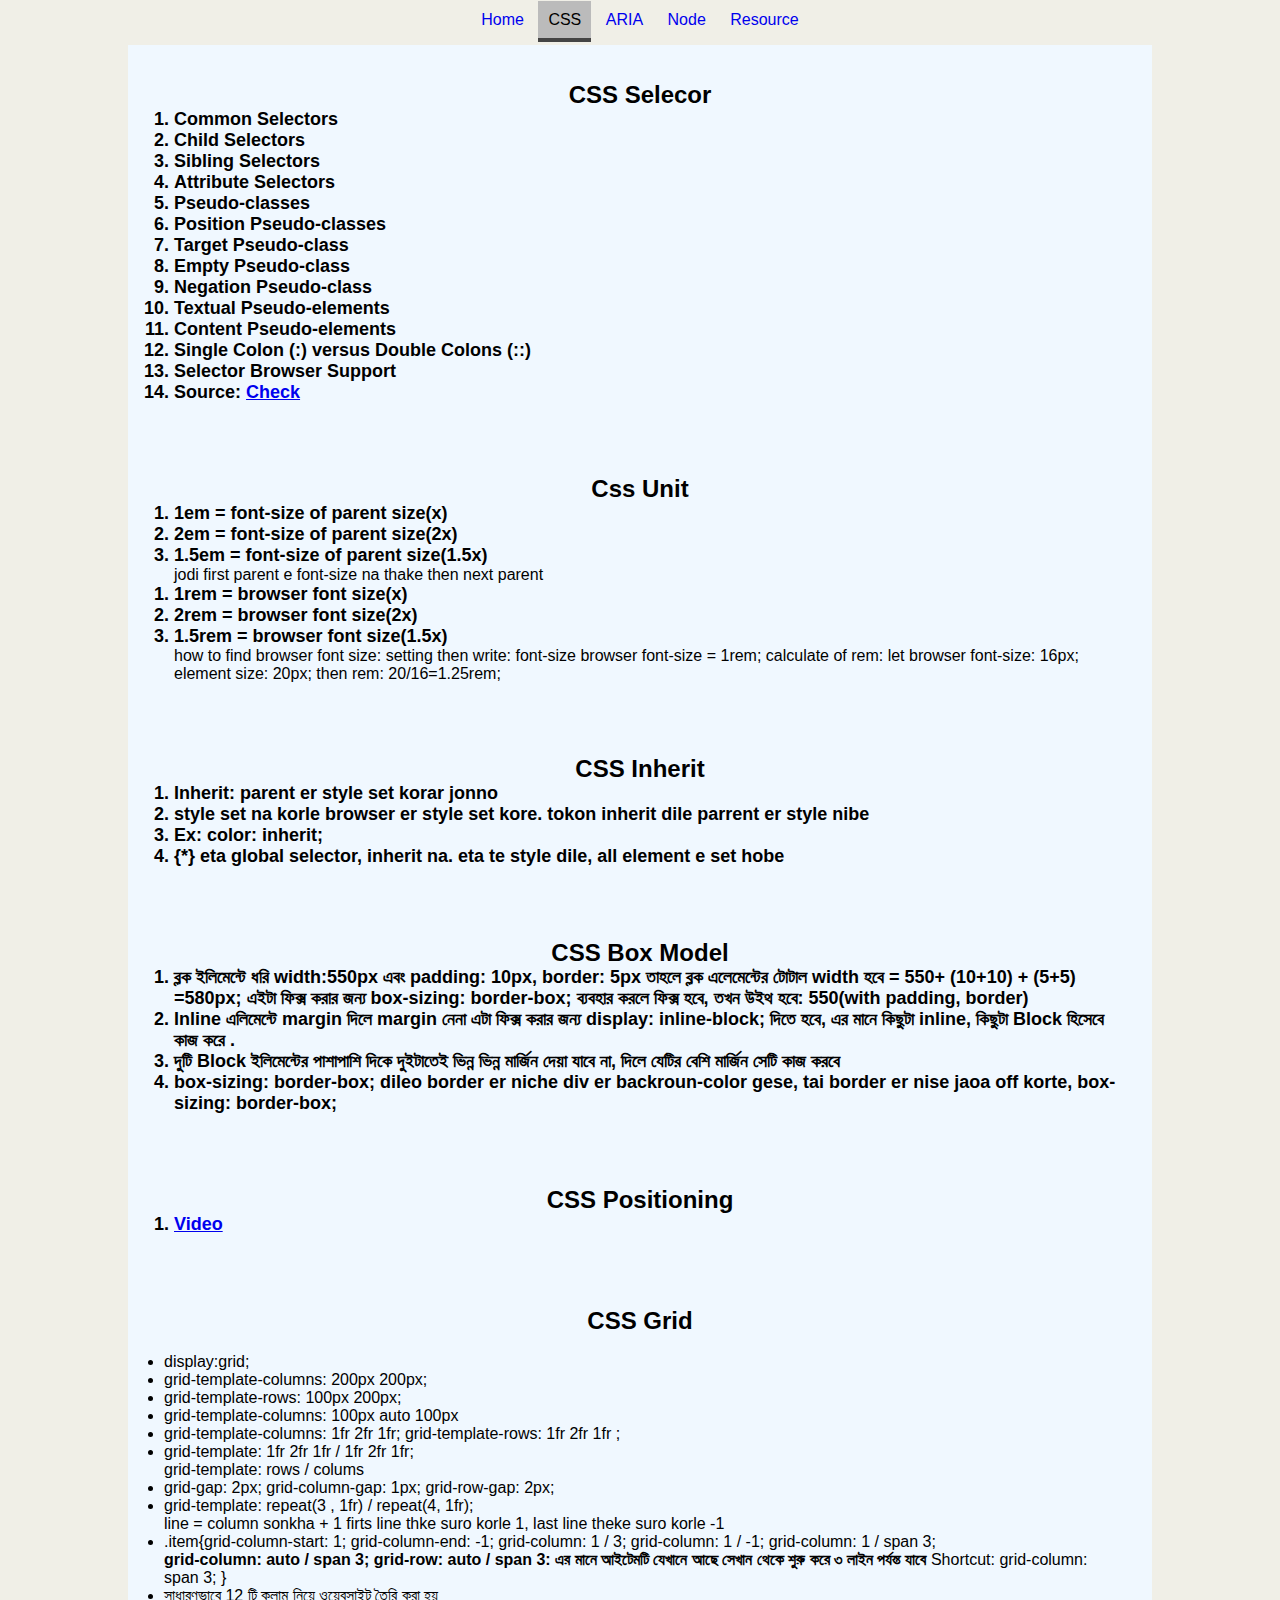
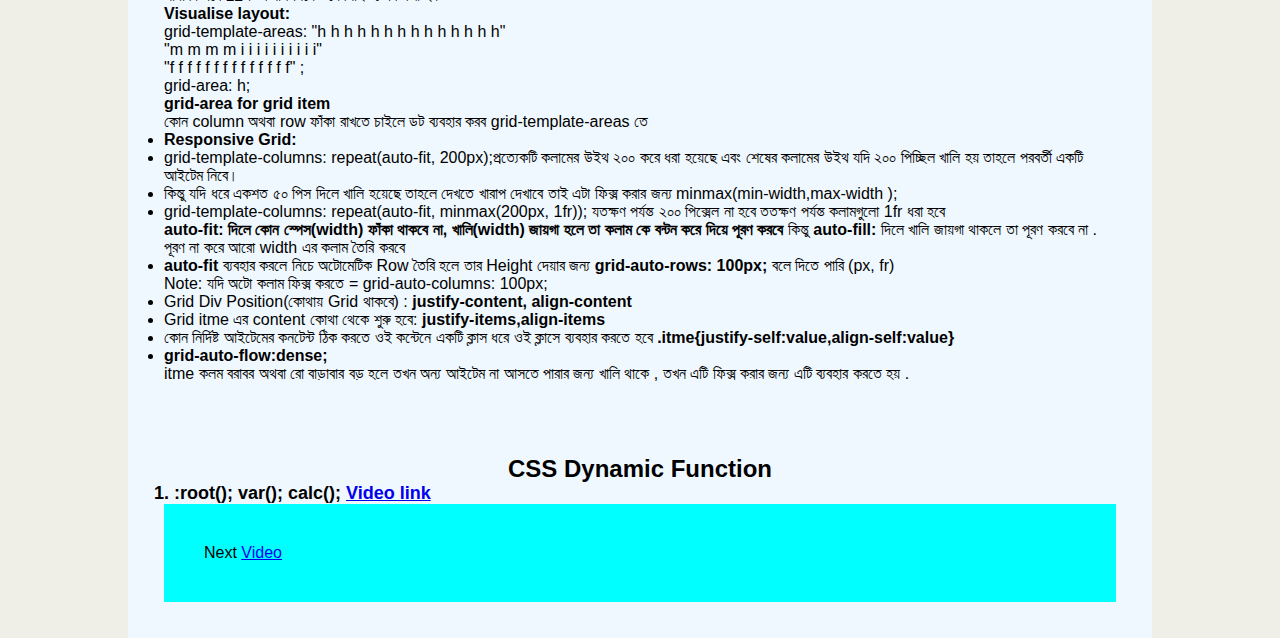
<file: css.html>
<!DOCTYPE html>
<html lang="en">
  <head>
    <meta charset="UTF-8" />
    <meta name="viewport" content="width=device-width, initial-scale=1.0" />
    <title>CSS</title>
    <link rel="stylesheet" href="./note.css" />
    <link
      rel="icon"
      href="https://raw.githubusercontent.com/mdatikulislam41/git-hub-command/56669156811a510a9829ae1d75fc61c33fc3df70/image/Git-Icon-1788C.svg"
      type="image/x-icon"
    />
  </head>
  <body>
    <header>
        <nav>
          <a href="./index.html">Home</a>
          <a href="./css.html" aria-current="page">CSS</a>
          <a href="./aria.html">ARIA</a>
          <a href="./node.html">Node</a>
          <a href="./resource.html">Resource</a>
        </nav>
      </header>
    <main>
      <section>
        <div class="css selector">
            <h2>CSS Selecor</h2>
            <div class="list">
             <ul>
                 <li>Common Selectors</li>
                 <li>Child Selectors</li>
                 <li>Sibling Selectors</li>
                 <li>Attribute Selectors</li>
                 <li>Pseudo-classes</li>
                 <li>Position Pseudo-classes</li>
                 <li>Target Pseudo-class</li>
                 <li>Empty Pseudo-class</li>
                 <li>Negation Pseudo-class</li>
                 <li>Textual Pseudo-elements</li>
                 <li>Content Pseudo-elements</li>
                 <li>Single Colon (:) versus Double Colons (::)</li>
                 <li>Selector Browser Support</li>
                 <li>Source: <a href="https://learn.shayhowe.com/advanced-html-css/complex-selectors/">Check</a></li>
         
         
             </ul>
            </div>
         </div>
         <div class="css css_unit">
             <h2>Css Unit</h2>
             <div class="list" >
                 <ul>
                     <li>1em = font-size of parent size(x)</li>
                     <li>2em = font-size of parent size(2x)</li>
                     <li>1.5em = font-size of parent size(1.5x)</li>
                     <span>jodi first parent e font-size na thake then next parent</span>
                 </ul>
                 <ul>
                     <li>1rem = browser font size(x)</li>
                     <li>2rem = browser font size(2x)</li>
                     <li>1.5rem = browser font size(1.5x)</li>
                     <span>how to find browser font size: setting then write: font-size</span>
                     <span>browser font-size = 1rem;</span>
                     <span>calculate of rem: let browser font-size: 16px; element size: 20px;
                         then rem: 20/16=1.25rem;
                     </span>
                 </ul>
             </div>
         
         </div>
         <div class="css css_style">
             <h2>CSS Inherit</h2>
             <div class="list">
              <ul>
                  <li>Inherit: parent er style set korar jonno</li>
                  <li>style set na korle browser er style set kore. tokon inherit dile parrent er style nibe</li>
                  <li>Ex: color: inherit;</li>
                  <li>{*} eta global selector, inherit na. eta te style dile, all element e set hobe</li>
          
              </ul>
             </div>
          </div>
          <div class="css css_box_model">
             <h2>CSS Box Model</h2>
             <div class="list">
              <ul>
                  <li>ব্লক ইলিমেন্টে ধরি width:550px এবং padding: 10px, border: 5px তাহলে ব্লক এলেমেন্টের টোটাল width হবে = 550+ (10+10) + (5+5) =580px; এইটা ফিক্স করার জন্য box-sizing: border-box; ব্যবহার করলে ফিক্স হবে, তখন উইথ হবে: 550(with padding, border)</li>
                  <li>Inline এলিমেন্টে margin দিলে margin নেনা এটা ফিক্স করার জন্য display: inline-block; দিতে হবে, এর মানে কিছুটা inline, কিছুটা Block হিসেবে কাজ করে . </li>
                  <li>দুটি Block ইলিমেন্টের পাশাপাশি দিকে দুইটাতেই ভিন্ন ভিন্ন মার্জিন দেয়া যাবে না, দিলে যেটির বেশি মার্জিন সেটি কাজ করবে</li>
                  <li>box-sizing: border-box; dileo border er niche div er backroun-color gese, tai border er nise jaoa off korte, box-sizing: border-box;</li>
              </ul>
             </div>
          </div> 
          <div class="css css_box_model">
             <h2>CSS Positioning</h2>
             <div class="list">
              <ul>
                  <li><a href="https://www.youtube.com/watch?v=ROvf_S2klJs">Video</a></li>
              </ul>
             </div>
          </div>
          <div class="css css_grid">
             <h2>CSS Grid</h2>
             <div class="list">
              <br>
                 <li>display:grid;</li>
                  <li>grid-template-columns: 200px 200px;</li>
                  
                  <li> grid-template-rows: 100px 200px;</li>
                  <li>grid-template-columns: 100px auto 100px</li>
                  <li>grid-template-columns: 1fr 2fr 1fr;
                     grid-template-rows: 1fr 2fr 1fr ;</li>
                     <li>grid-template: 1fr 2fr 1fr / 1fr 2fr 1fr;</li>
                     <span>grid-template: rows / colums</span>
                     <li> grid-gap: 2px;
                         grid-column-gap: 1px;
                         grid-row-gap: 2px;</li>
                     <li>grid-template: repeat(3 , 1fr) / repeat(4, 1fr);</li>
                     <span>line = column sonkha + 1 </span>
                     <span>firts line thke suro korle 1, last line theke suro korle -1 </span>
                     <li>.item{grid-column-start: 1;
                         grid-column-end: -1;
                         grid-column: 1 / 3;
                         grid-column: 1 / -1;
                         grid-column: 1 / span 3; <br>
                         <b>grid-column: auto / span 3; grid-row: auto / span 3: <span> এর মানে আইটেমটি যেখানে আছে সেখান  থেকে শুরু করে ৩ লাইন পর্যন্ত যাবে</span></b> <spna>Shortcut: grid-column: span 3; </spna>
                     }</li>
                     <li>সাধারণভাবে 12 টি কলাম নিয়ে ওয়েবসাইট তৈরি করা হয়</li>
                     <b>Visualise layout: </b> </br>
                         grid-template-areas:
                         "h h h h h h h h h h h h h h" </br>
                         "m m m m i i i i i i i i i i" </br>
                         "f f f f f f f f f f f f f f" ;</br>
                         grid-area: h; </br><b>grid-area for grid item</b></br>
         
                        <span> কোন column অথবা row ফাঁকা রাখতে চাইলে ডট ব্যবহার করব grid-template-areas তে  </span>
         
                     </li>
                     <li> <b>Responsive Grid:</b></li>
                     <li>grid-template-columns: repeat(auto-fit, 200px);<span>প্রত্যেকটি কলামের উইথ ২০০ করে ধরা হয়েছে এবং শেষের কলামের উইথ যদি ২০০ পিচ্ছিল খালি হয় তাহলে পরবর্তী একটি আইটেম নিবে।</span></li>
                     <li>কিন্তু যদি ধরে একশত ৫০ পিস দিলে খালি হয়েছে তাহলে দেখতে খারাপ দেখাবে তাই এটা ফিক্স করার জন্য minmax(min-width,max-width );</li>
                     <li>grid-template-columns: repeat(auto-fit, minmax(200px, 1fr)); <span>যতক্ষণ পর্যন্ত ২০০ পিক্সেল না হবে ততক্ষণ পর্যন্ত কলামগুলো 1fr ধরা হবে</span><br><b>auto-fit: দিলে কোন স্পেস(width) ফাঁকা থাকবে না, খালি(width) জায়গা হলে তা কলাম কে বন্টন করে দিয়ে পূরণ করবে </b> কিন্তু <b>auto-fill: </b>দিলে খালি জায়গা থাকলে তা পূরণ করবে না . পূরণ না করে আরো width এর কলাম তৈরি করবে</li>
                     <li><b>auto-fit </b> ব্যবহার করলে নিচে অটোমেটিক Row তৈরি হলে তার Height দেয়ার জন্য <b>grid-auto-rows: 100px;</b> বলে দিতে পারি (px, fr) <br> Note: যদি অটো কলাম ফিক্স করতে = grid-auto-columns: 100px;</li>
         
                     <li>Grid Div Position(কোথায় Grid থাকবে) : <b>justify-content, align-content</b></li>
                     <li>Grid itme এর content কোথা থেকে শুরু হবে: <b>justify-items,align-items</b></li>
                     <li>কোন নির্দিষ্ট আইটেমের কনটেন্ট ঠিক করতে ওই কন্টেনে একটি ক্লাস ধরে ওই ক্লাসে ব্যবহার করতে হবে<b> .itme{justify-self:value,align-self:value} </b></li>
                     <li><b>grid-auto-flow:dense; </b><br>
                         itme কলম বরাবর অথবা রো বাড়াবার বড় হলে তখন অন্য আইটেম না আসতে পারার জন্য খালি থাকে , তখন এটি ফিক্স করার জন্য এটি ব্যবহার করতে হয় .
                     </li>
         
                    
                  
              </ul>
             </div>
          </div>
          <div class="css css_dynamic_functions">
              <h2>CSS Dynamic Function</h2>
              <div class="list">
                 <ul>
                     <li> :root(); var(); calc(); <span><a href="https://www.youtube.com/watch?v=89P8RCsKgoA">Video link</a></span></li>
                     
             
                </ul>
              </div>
              <div class="next_learning">Next <a href="https://www.youtube.com/watch?v=vBJH0mF01wk">Video</a></div>
          </div>
      </section>
    </main>
  </body>
</html>
</file>
<file: note.css>
* {
  margin: 0;
  padding: 0;
  box-sizing: border-box;
}
:root {
  --section-padding: 25px;
  --bg-color: #f0efe7;
}
summary {
  cursor: pointer;
  font-weight: 600;
  font-size: 18px;
}
.container {
  padding-top: 50px;
}
.first-padding {
  padding-left: var(--section-padding);
  padding-right: var(--section-padding);
}
body {
  background-color: var(--bg-color);
  font-family: Arial, sans-serif;
}
.header-content {
  display: flex;
  flex-flow: row nowrap;
  justify-content: center;
  align-items: center;
}
.content {
  display: flex;
  flex-flow: column nowrap;
  justify-content: center;
  width: 50%;
  margin: auto;
  background: #fff;
  border-radius: 10px;
  padding: 10px;
}
/* Mobile users */
@media (max-width: 600px) {
  .content {
    width: 98%;
  }
}

/* Tablet users */
@media (min-width: 601px) and (max-width: 1024px) {
  .content {
    width: 80%;
  }
}
ul {
  padding-left: 10px;
}
ul li {
  list-style: number;
  list-style-position: inside;
  font-size: 18px;
}

.details-content {
  background-color: var(--bg-color);
}
span.link {
  color: blue;
}
/* after before start */
summary {
  position: relative;
  text-align: center;
}
summary::after {
  content: "";
  display: block;
  width: 40px;
  height: 2px;
  background-color: #000;
  position: absolute;
  text-align: center;
  right: 1%;
  top: 50%;
}
summary::before {
  content: "";
  display: block;
  width: 40px;
  height: 2px;
  background-color: #000;
  position: absolute;
  text-align: center;
  left: 1%;
  top: 50%;
}
/* after before end */
.css {
  width: 80vw;
  margin: auto;
  background-color: aliceblue;
  padding: 2.25rem;
}
.css h2 {
  text-align: center;
}
.list ul li {
  list-style: decimal;
  font-size: 1.125rem;
  font-weight: bold;
}
.next_learning {
  background-color: aqua;
  padding: 40px;
  margin: auto;
}

nav {
  width: 400px;
  margin: auto;
  text-align: center;
}

nav a {
  text-decoration: none;
  padding: 10px;
  position: relative;
  width: max-content;
}
nav a:hover::before {
  content: "";
  display: block;
  width: 100%;
  height: 2px;
  background-color: #4f260d;
  position: absolute;
  bottom: 0;
  left: 0;
}

header {
  height: 40px;
  display: flex;
  justify-content: center;
  align-items: center;
  margin-bottom: 5px;
}
nav [aria-current="page"] {
  background-color: #bbb;
  color: #000;
  border-bottom: 0.25em solid #444;
}
pre {
  overflow: scroll;
  background-color: rgb(0, 0, 0, 0.5);
}
</file>
